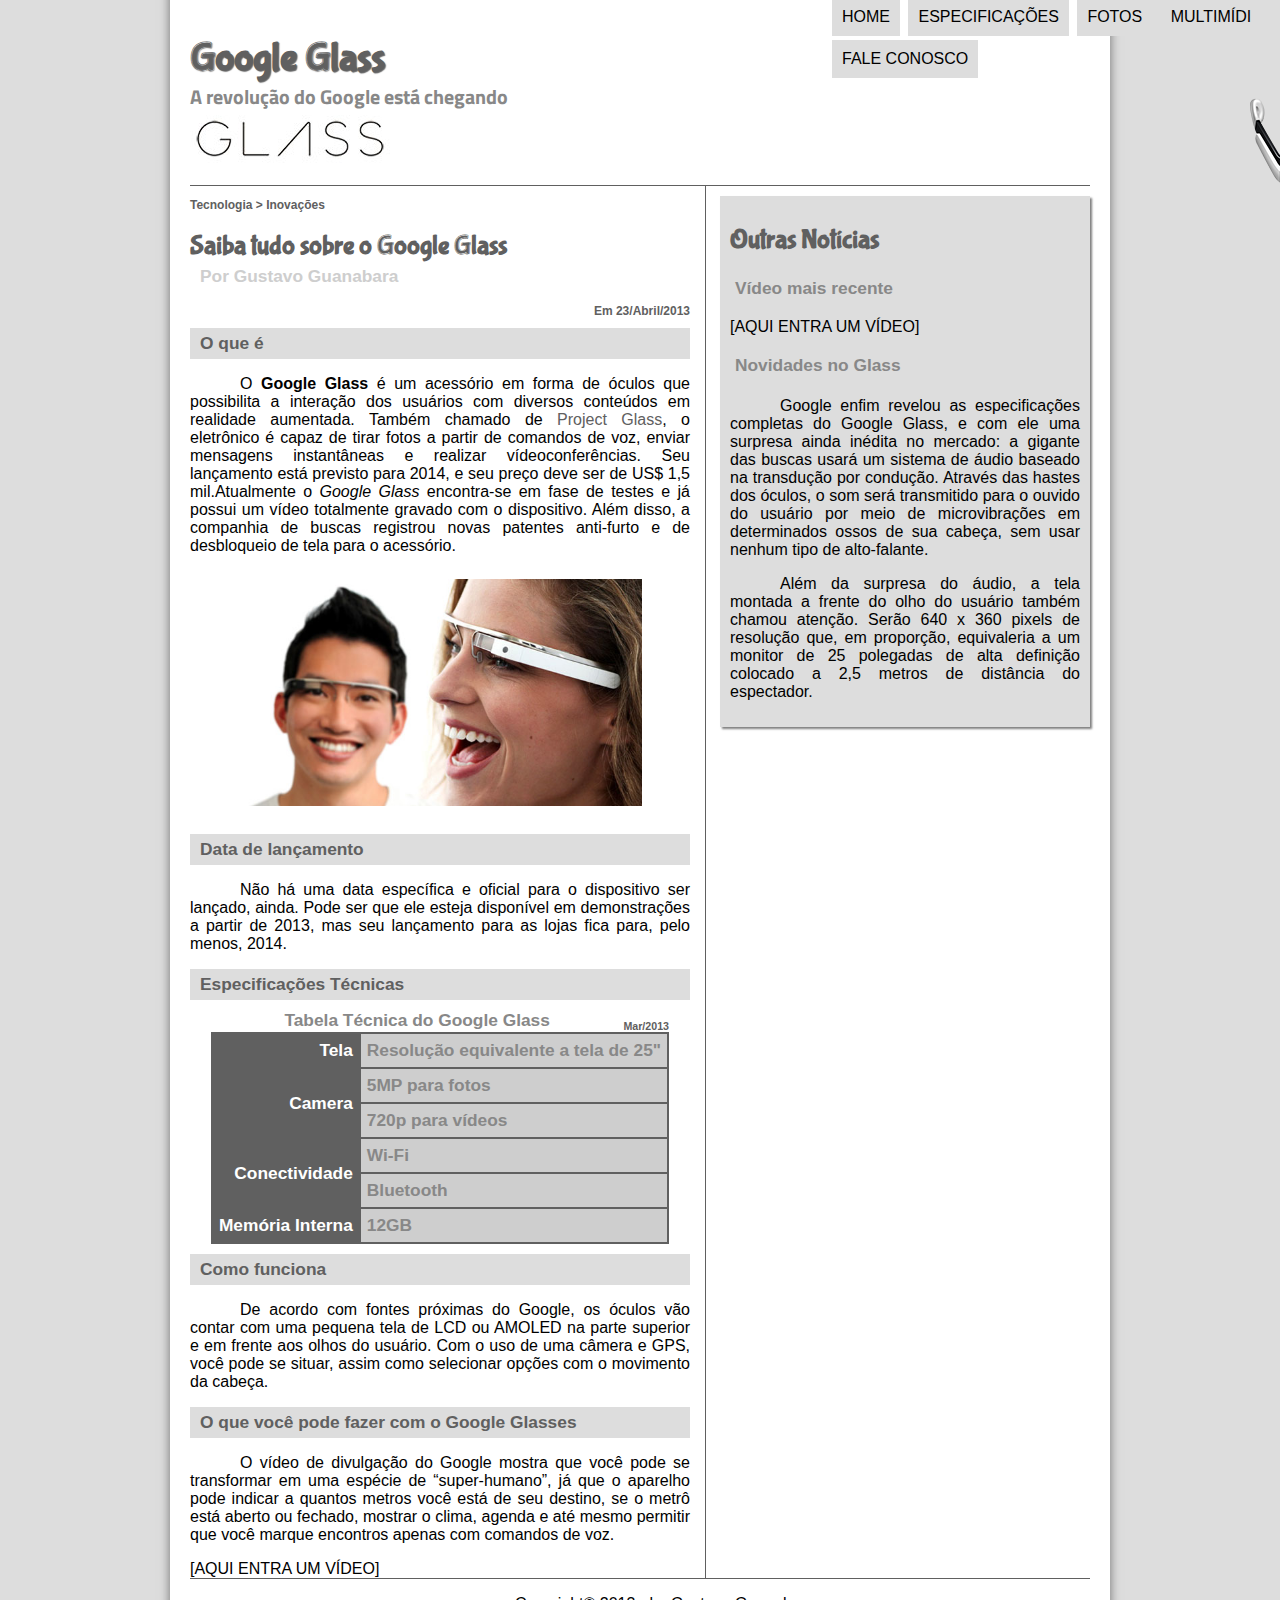
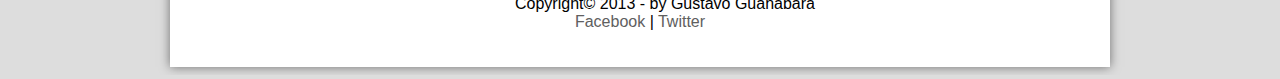
<file: projeto-glass-html5/index.html>
<!DOCTYPE html>
<html lang="pt-br">
    <head>
        <meta charset='UTF-8'/>
        <link rel="sortcut icon" href="_imagens/miniatura_titulo.png" type="image/png"/>
        <title>Tudo sobre Google glass</title>
        <link rel="stylesheet" href="_css/estilo.css"/>
    </head>

    <body>
        <div id = "interface">
            <header id="cabecalho">
                <hgroup>
                    <h1>Google Glass</h1>
                    <h2>A revolução do Google está chegando</h2>
                </hgroup>

                <figure>
                <img id="icone" src="_imagens/glass-oculos-preto-peq.png"/>
                </figure>
                <nav id= "menu">
                    <h1>Menu Principal</h1>
                    <ul>
                        <li><a href="index.html">Home</a></li>
                        <li><a href="specs.html">Especificações</a></li>
                        <li><a href="fotos.html">Fotos</a></li>
                        <li><a href="multimidia.html">Multimídi</a></li>
                        <li><a href="fale-conosco.html">Fale conosco</a></li>
                    </ul>
                </nav>
            </header>

            <section id="corpo">
                <article id="noticia-principal">
                    <header id="cabecalho-artigo">
                        <hgroup>
                            <h3>Tecnologia > Inovações</h3>
                            <h1>Saiba tudo sobre o Google Glass</h1>
                            <h2>Por Gustavo Guanabara</h2>
                            <h3 class="direita">Em 23/Abril/2013</h3>
                        </hgroup>
                    </header>

                    <h2>O que é</h2> 
                    <p>O  <span style="font-weight: bold;">Google Glass</span> é um acessório em forma de óculos que possibilita a interação dos usuários com diversos conteúdos em realidade aumentada. Também chamado de <a href="https://www.google.com/glass/start/" target="_blank">Project Glass</a>, o eletrônico é capaz de tirar fotos a partir de comandos de voz, enviar mensagens instantâneas e realizar vídeo&shy;con&shy;ferên&shy;cias. Seu lançamento está previsto para 2014, e seu preço deve ser de US$ 1,5 mil.Atualmente o <em>Google Glass</em> encontra-se em fase de testes e já possui um vídeo totalmente gravado com o dispositivo. Além disso, a companhia de buscas registrou novas patentes anti-furto e de desbloqueio de tela para o acessório.</p>

                    <figure class="foto-legenda">
                    <img src="_imagens/glass-quadro-homem-mulher.jpg"/>
                        <figcaption>
                            <h3>Google Glass</h3>
                            <p>Uma nova manera de ver o mundo.</p>
                        </figcaption>
                    </figure>

                    <h2>Data de lançamento</h2>
                    <p>Não há uma data específica e oficial para o dispositivo ser lançado, ainda. Pode ser que ele esteja disponível em demonstrações a partir de 2013, mas seu lançamento para as lojas fica para, pelo menos, 2014.</p>

                    <h2>Especificações Técnicas</h2> 
                    <table id=tabelaspac>
                        <caption>Tabela Técnica do Google Glass <span>Mar/2013</span></caption>

                        <tr> <td class="ce">Tela</td> <td class="cd">Resolução equivalente a tela de 25"</td> </tr>
                        <tr> <td rowspan="2"; class="ce">Camera</td> <td class="cd">5MP para fotos</td ></tr>
                        <tr> <td class="cd">720p para vídeos</td> </tr> 
                        <tr> <td rowspan="2"; class="ce">Conectividade</td> <td class="cd">Wi-Fi</td> </tr>
                        <tr> <td class="cd">Bluetooth</td> </tr>
                        <tr> <td class="ce">Memória Interna</td> <td class="cd">12GB</td> </tr>
                    </table>
                    <h2>Como funciona</h2>
                    <p>De acordo com fontes próximas do Google, os óculos vão contar com uma pequena tela de LCD ou AMOLED na parte superior e em frente aos olhos do usuário. Com o uso de uma câmera e GPS, você pode se situar, assim como selecionar opções com o movimento da cabeça.</p>

                    <h2>O que você pode fazer com o Google Glasses</h2>
                    <p>O vídeo de divulgação do Google mostra que você pode se transformar em uma espécie de “super-<wbr/>humano”, já que o aparelho pode indicar a quantos metros você está de seu destino, se o metrô está aberto ou fechado, mostrar o clima, agenda e até mesmo permitir que você marque encontros apenas com comandos de voz.</p>

                    [AQUI ENTRA UM VÍDEO]
                </article>
            </section>

            <aside id ="lateral">
                <h1>Outras Notícias</h1>
                <h2>Vídeo mais recente</h2>

                [AQUI ENTRA UM VÍDEO]

                <h2>Novidades no Glass</h2>
                <p> Google enfim revelou as especificações completas do Google Glass, e com ele uma surpresa ainda inédita no mercado: a gigante das buscas usará um sistema de áudio baseado na transdução por condução. Através das hastes dos óculos, o som será transmitido para o ouvido do usuário por meio de microvibrações em determinados ossos de sua cabeça, sem usar nenhum tipo de alto-falante.</p>

                <p>Além da surpresa do áudio, a tela montada a frente do olho do usuário também chamou atenção. Serão 640 x 360 pixels de resolução que, em proporção, equivaleria a um monitor de 25 polegadas de alta definição colocado a 2,5 metros de distância do espectador.</p>
            </aside>

            <footer id="rodape">
            <p>Copyright&copy; 2013 - by Gustavo Guanabara<br/>
            <a href="http://facebook.com/cursosemvideo"target="_blank">Facebook</a> | <a href="http://twitter.com/cursosemvideo"target="_blank">Twitter</a></p>
            </footer>
        </div>
    </body>
</html>
</file>
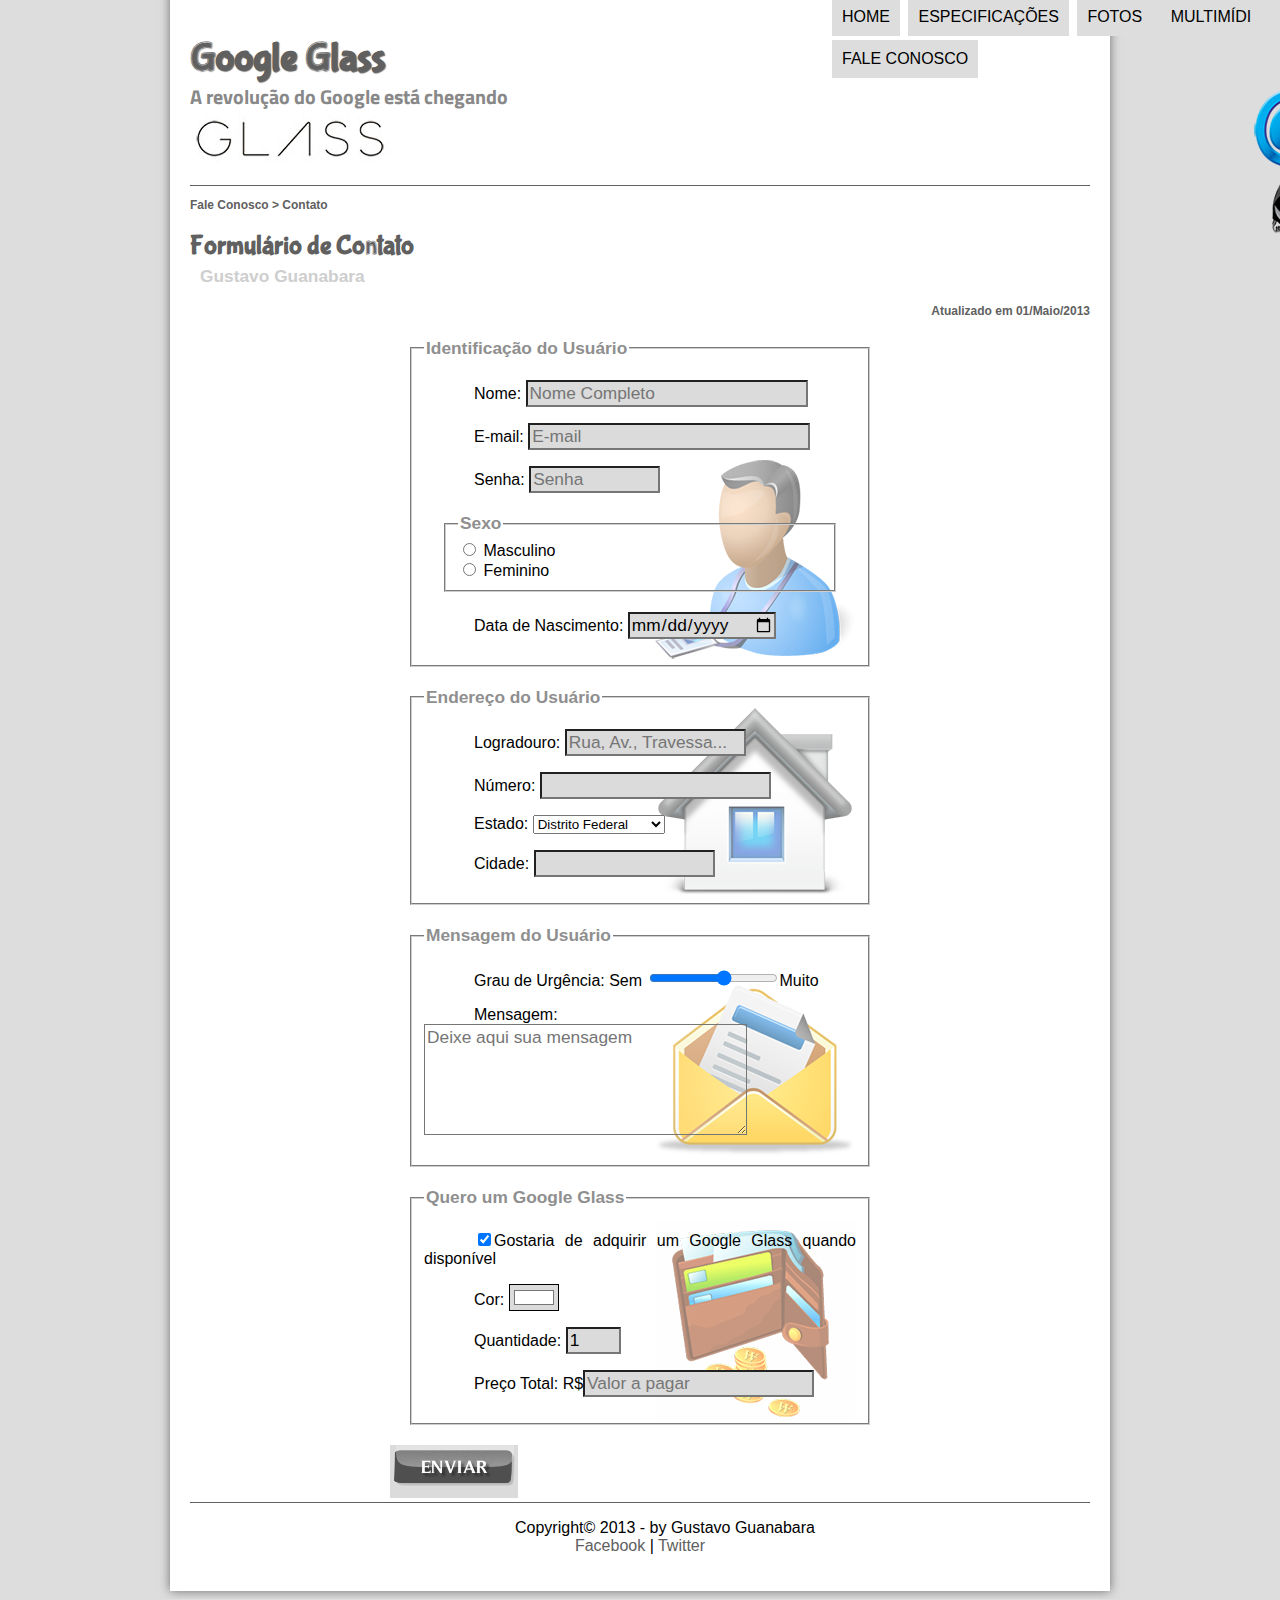
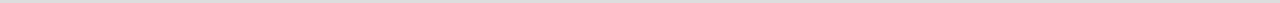
<file: fale-conosco.html>
<!DOCTYPE html>
<html lang="pt-br">
    <head>
        <meta charset='UTF-8'/>
        <link rel="sortcut icon" href="imagens/miniatura_titulo.png" type="image/png"/>
        <title>Tudo sobre Google glass</title>
        <link rel="stylesheet" href="css/estilo.css"/>
        <link rel="stylesheet" href="css/form.css"/>
    </head>
    <script lenguage="javascript" src="javascript/funcoes.js"></script>
    <script>
        function calc_total() {
            var qtd = parseInt(document.getElementById('cQtd').value)
            tot = qtd * 1500;
            document.getElementById('cTot').value=tot;
        }
    </script>
    <body>
        <div id = "interface">
            <header id="cabecalho">
                <hgroup>
                    <h1>Google Glass</h1>
                    <h2>A revolução do Google está chegando</h2>
                </hgroup>
                <figure>
                <img id="icone" src="imagens/contato.png"/>
                </figure>
                <nav id= "menu">
                    <h1>Menu Principal</h1>
                    <ul>
                        <li onmouseover="mudaFoto('imagens/home.png')"; onmouseout="mudaFoto('imagens/contato.png')"><a href="index.html">Home</a></li>
                        <li onmouseover="mudaFoto('imagens/especificacoes.png')"; onmouseout="mudaFoto('imagens/contato.png')"><a href="specs.html">Especificações</a></li>
                        <li onmouseover="mudaFoto('imagens/fotos.png')"; onmouseout="mudaFoto('imagens/contato.png')"><a href="fotos.html">Fotos</a></li>
                        <li onmouseover="mudaFoto('imagens/multimidia.png')"; onmouseout="mudaFoto('imagens/contato.png')"><a href="multimidia.html">Multimídi</a></li>
                        <li onmouseover="mudaFoto('imagens/contato.png')"; onmouseout="mudaFoto('imagens/contato.png')"><a href="fale-conosco.html">Fale conosco</a></li>
                    </ul>
                </nav>
            </header>
            <section id="corpo-full">
                <article id="noticia-principal">
                    <header id="cabecalho-artigo">
                        <hgroup>
                            <h3>Fale Conosco > Contato</h3>
                            <h1>Formulário de Contato</h1>
                            <h2>Gustavo Guanabara</h2>
                            <h3 class="direita">Atualizado em 01/Maio/2013</h3>
                        </hgroup>
                    </header>
                        <form method="POST" id="fContato" action="mailto:vitordaniel10@outlook.com" oninput="calc_total();">
                            <fieldset id="usuario"><legend>Identificação do Usuário</legend>
                                <P><label for="cName">Nome: </label> <input type="text" name="tName" id="cName" size="25" maxlength="50" placeholder="Nome Completo"/></P>
                                <p><label for="cEmail">E-mail: </label> <input type="email" name="tEmail" id="cEmail" size="25" maxlength="50" placeholder="E-mail"/></p>
                                <p><label for="cSenha">Senha: </lable><input type="password" name="tSenha" id="cSenha" size="10" maxlength="10" placeholder="Senha"/></p>
                            
                                <fieldset id="sexo"><legend>Sexo</legend> 
                                    <input type="radio" name="tSexo" id="cMas"/> <label for="cMas">Masculino</label><br/>
                                    <input type="radio" name="tSexo" id="cFem"/> <label for="cFem">Feminino</leabe>
                                </fieldset>
                                <p><label for="cNasc">Data de Nascimento: </label><input type="date" name="tNasc" id="cNasc"/></p>
                            </fieldset>

                            <fieldset id="endereco"><legend>Endereço do Usuário</legend>
                                <p><label for="cLagra">Logradouro: </label><input type="text" name="tlagra" id="cLagra" size="15" maxlength="50" placeholder="Rua, Av., Travessa..."/></p>
                                <p><label for="cNum">Número: </label><input type="number" name="tNum" id="cNum" min="0"/></p>
                                <p><label for="cEstado">Estado: </label>
                                <select name="tEstado" id="cEstado"
                                    <option value="BA">Bahia</option>
                                    <option value="DF">Distrito Federal</option>
                                    <option value="RS">Rio Grande do Sul</option>
                                    <option value="SC">Santa Catarina</option>
                                    <option value="SP">São Paulo</option>
                                </select></p>
                                <p><label for="cCidade">Cidade: <input type="text" name="tCidade" id="cCidade" size="15" maxlength="40" list="cidades"</label></p>
                                <datalist id="cidades">
                                    <option value="Salvador"></option>
                                    <option value="Lauro de Freitas"></option>
                                    <option value="Feira de Santana"></option>
                                </datalist>
                            </fieldset>

                            <fieldset id="mensagem"><legend>Mensagem do Usuário</legend>
                                <p><label for="cUrg">Grau de Urgência: </label>Sem
                            <input type="range" name="tUrg" id="cUrg" min="0" max="10" step="2"/>Muito</p>
                                <p><label for="cMsg">Mensagem: </label>
                                <textarea name="tMsg" id="cMsg" cols="30" rows="5" placeholder="Deixe aqui sua mensagem"></textarea></p>
                            </fieldset>

                            <fieldset id="pedido"><legend>Quero um Google Glass</legend>
                               <p><input type="checkbox" name="tPedido" id="cPedido" checked/><Label for="cPed">Gostaria de adquirir um Google Glass quando disponível</Label></p> 
                                <p><label for="cCor">Cor: <input type="color" name="tCor" id="cCor" value="#ffffff"/></label></p>
                                <p><label for="cQtd">Quantidade: <input type="number" name="tQtd" id="cQtd" min="0" max="5" value="1"/></label></p>
                                <p><label for="cTot">Preço Total: R$<input type="text" name="tTot" id="cTot" placeholder="Valor a pagar" readonly/></label></p>
                            </fieldset>

                            <input type="image" name="tEnviar" id="cEnviar" src="imagens/botao-enviar.png">
                        </form>
                </article>        
            </section>

            <footer id="rodape">
            <p>Copyright&copy; 2013 - by Gustavo Guanabara<br/>
            <a href="http://facebook.com/cursosemvideo"target="_blank">Facebook</a> | <a href="http://twitter.com/cursosemvideo"target="_blank">Twitter</a></p>
            </footer>
        </div>
    </body>
</html>
</file>
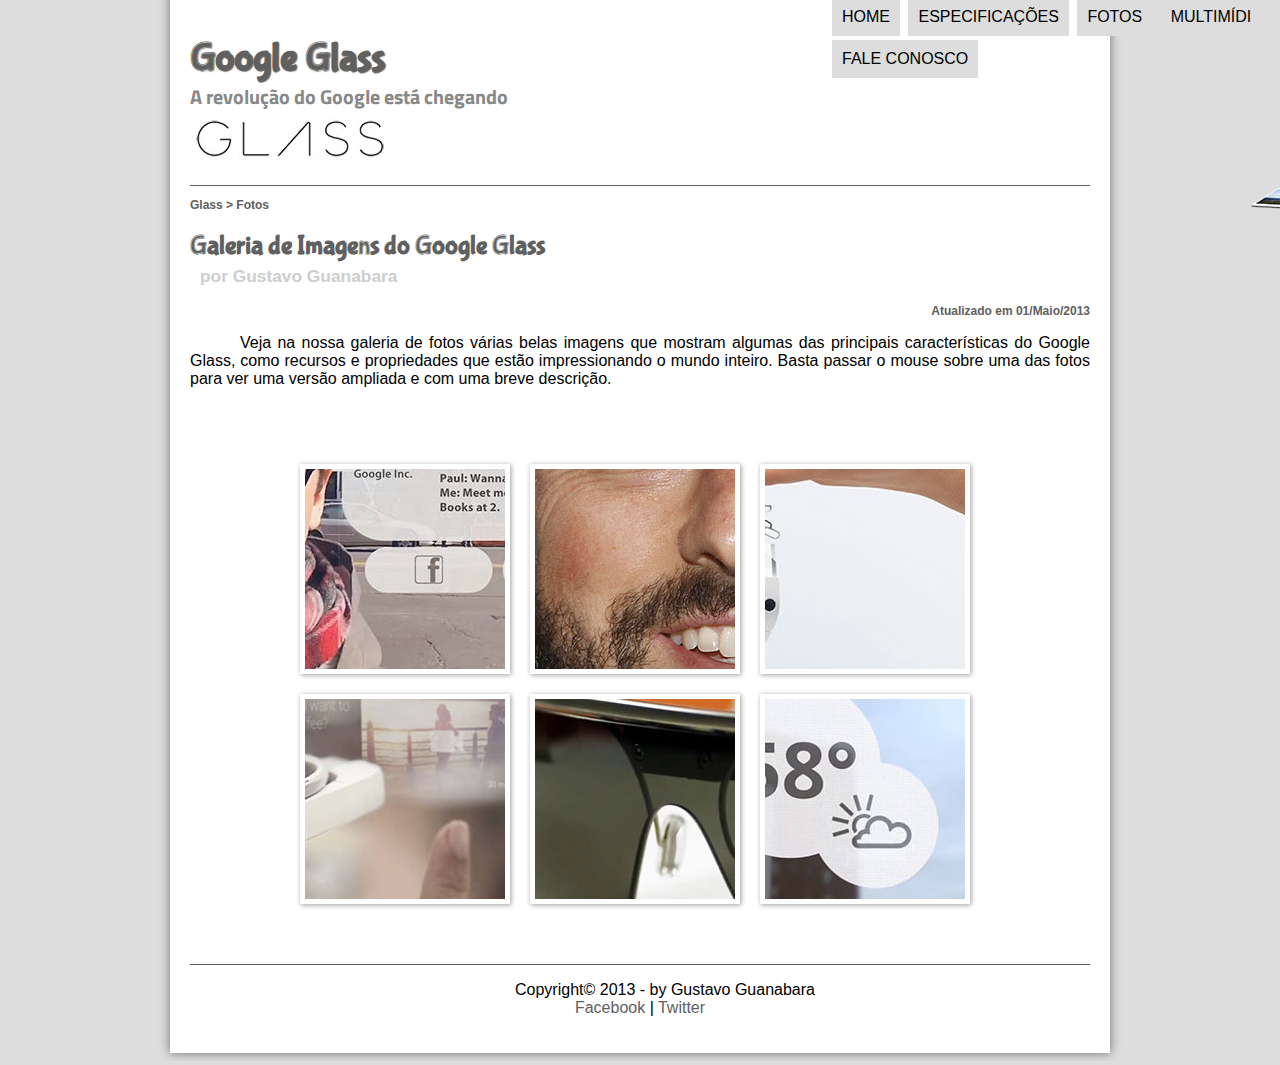
<file: fotos.html>
<!DOCTYPE html>
<html lang="pt-br">
    <head>
        <meta charset='UTF-8'/>
        <link rel="sortcut icon" href="imagens/miniatura_titulo.png" type="image/png"/>
        <title>Tudo sobre Google glass</title>
        <link rel="stylesheet" href="css/estilo.css"/>
        <link rel="stylesheet" href="css/fotos.css"/>
    </head>
    <script lenguage="javascript" src="javascript/funcoes.js"></script>
    <body>
        <div id = "interface">
            <header id="cabecalho">
                <hgroup>
                    <h1>Google Glass</h1>
                    <h2>A revolução do Google está chegando</h2>
                </hgroup>
                <figure>
                <img id="icone" src="imagens/fotos.png"/>
                </figure>
                <nav id= "menu">
                    <h1>Menu Principal</h1>
                    <ul>
                        <li onmouseover="mudaFoto('imagens/home.png')"; onmouseout="mudaFoto('imagens/fotos.png')"><a href="index.html">Home</a></li>
                        <li onmouseover="mudaFoto('imagens/especificacoes.png')"; onmouseout="mudaFoto('imagens/fotos.png')"><a href="specs.html">Especificações</a></li>
                        <li onmouseover="mudaFoto('imagens/fotos.png')"; onmouseout="mudaFoto('imagens/fotos.png')"><a href="fotos.html">Fotos</a></li>
                        <li onmouseover="mudaFoto('imagens/multimidia.png')"; onmouseout="mudaFoto('imagens/fotos.png')"><a href="multimidia.html">Multimídi</a></li>
                        <li onmouseover="mudaFoto('imagens/contato.png')"; onmouseout="mudaFoto('imagens/fotos.png')"><a href="fale-conosco.html">Fale conosco</a></li>
                    </ul>
                </nav>
            </header>
            <section id="corpo-full">
                <article id="noticia-principal">
                    <header id="cabecalho-artigo">
                        <hgrupe>
                            <h3>Glass > Fotos</h3>
                            <h1>Galeria de Imagens do Google Glass</h1>
                            <h2>por Gustavo Guanabara</h2>
                            <h3 class="direita">Atualizado em 01/Maio/2013</h3>
                        </hgrupe>
                    </header>

                    <p>Veja na nossa galeria de fotos várias belas imagens que mostram algumas das principais características do Google Glass, como recursos e propriedades que estão impressionando o mundo inteiro. Basta passar o mouse sobre uma das fotos para ver uma versão ampliada e com uma breve descrição.</p>
                    <ul id="album-fotos">
                        <li id="foto01"><span>Agenda e lembretes</span></li>
                        <li id="foto02"><span>Sergey Brin usando o Glass</span></li>
                        <li id="foto03"><span>Leve e compacto</span></li>
                        <li id="foto04"><span>Sensação de uma tela de 50"</span></li>
                        <li id="foto05"><span>Vários tipos de lente</span></li>
                        <li id="foto06"><span>Informações importantes</span></li>
                    </ul>
                </article>
            </section>
            <footer id="rodape">
                <p>Copyright&copy; 2013 - by Gustavo Guanabara<br/>
                <a href="http://facebook.com/cursosemvideo"target="_blank">Facebook</a> | <a href="http://twitter.com/cursosemvideo"target="_blank">Twitter</a></p>
            </footer>
        </div>
    </body>
</html>
</file>
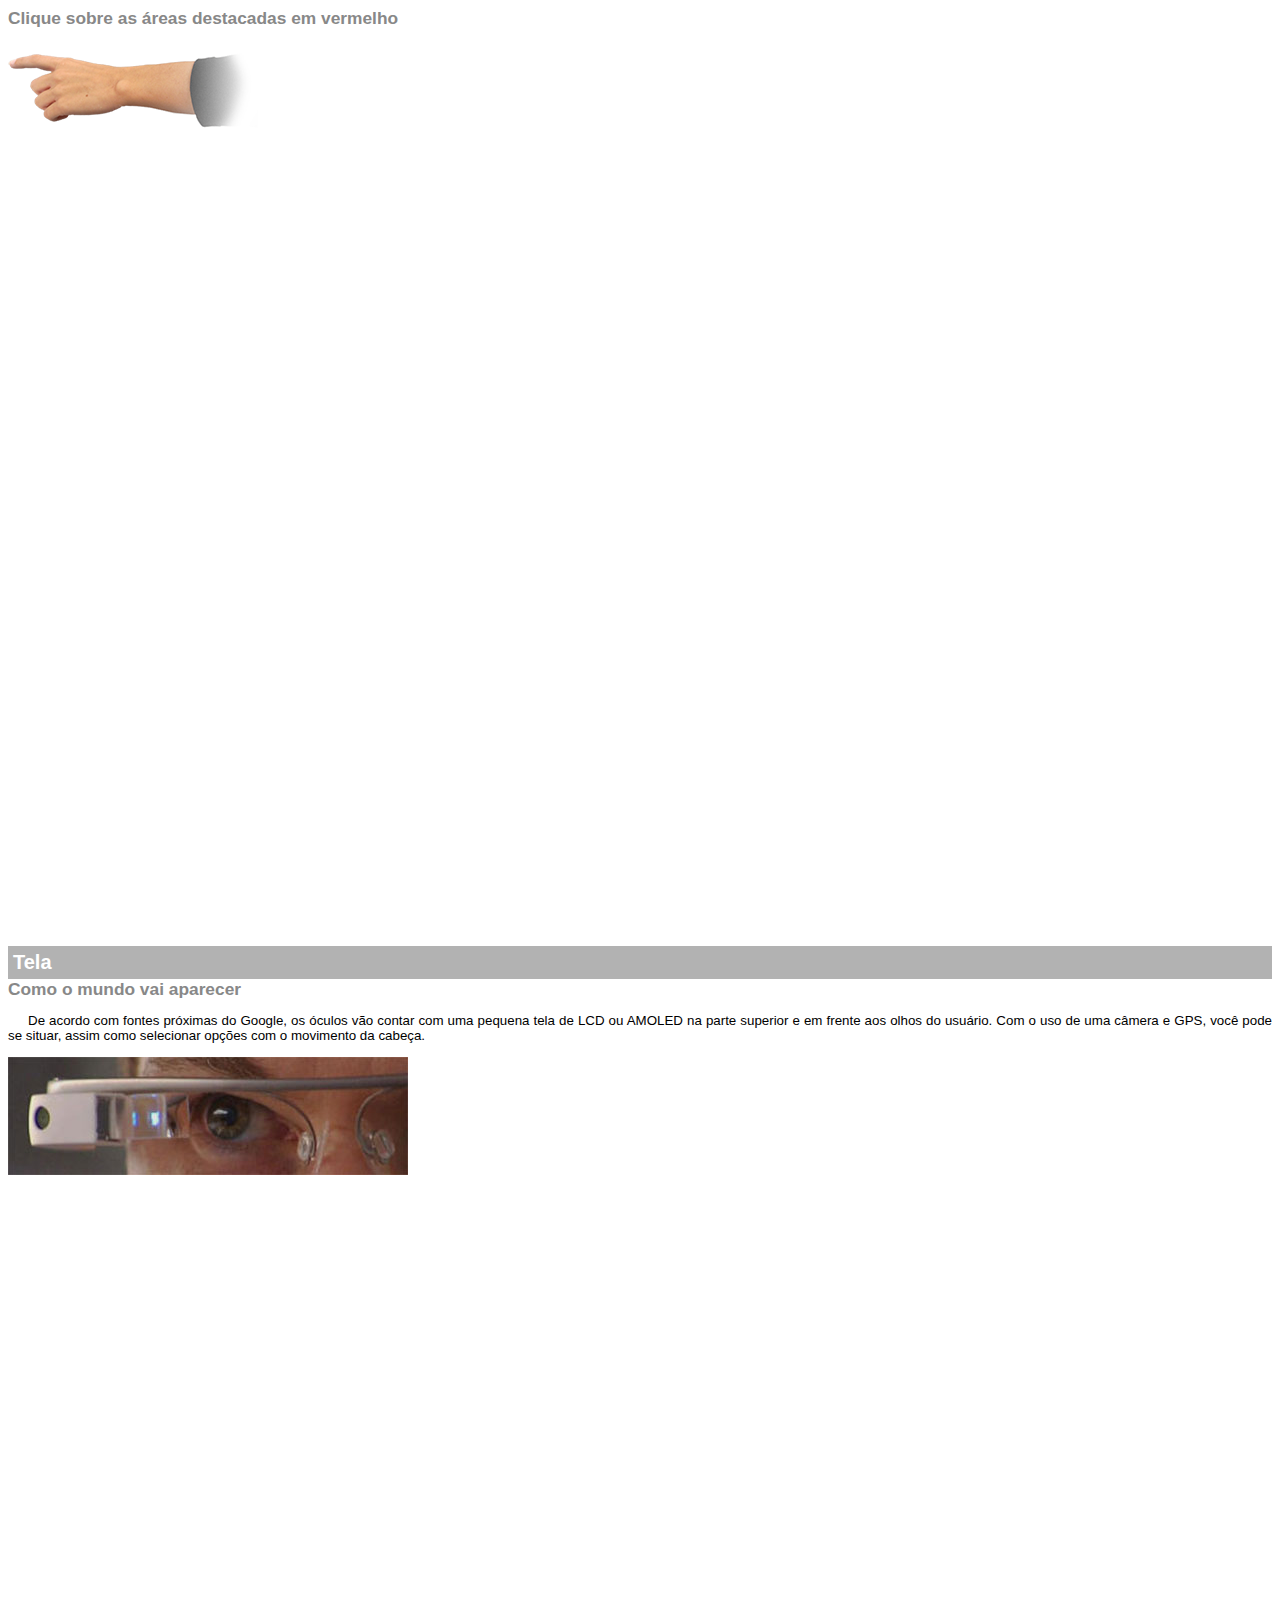
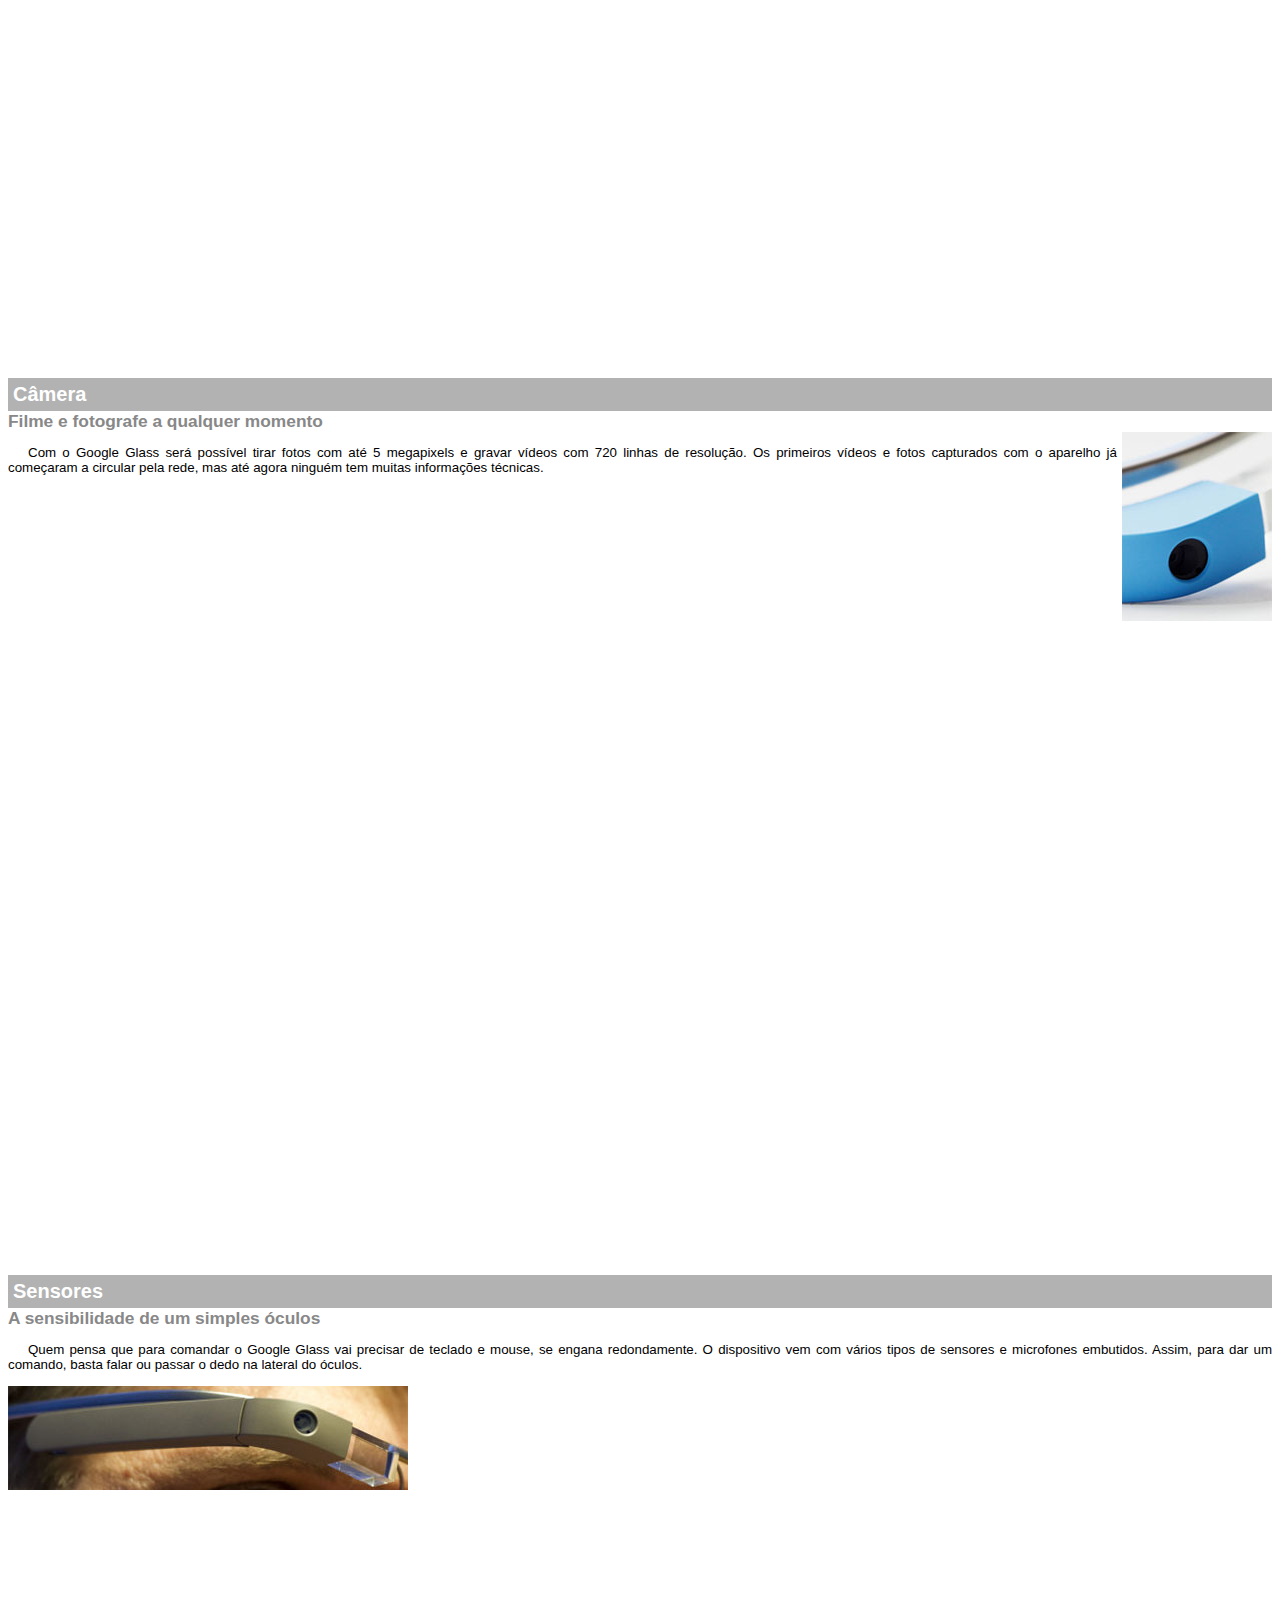
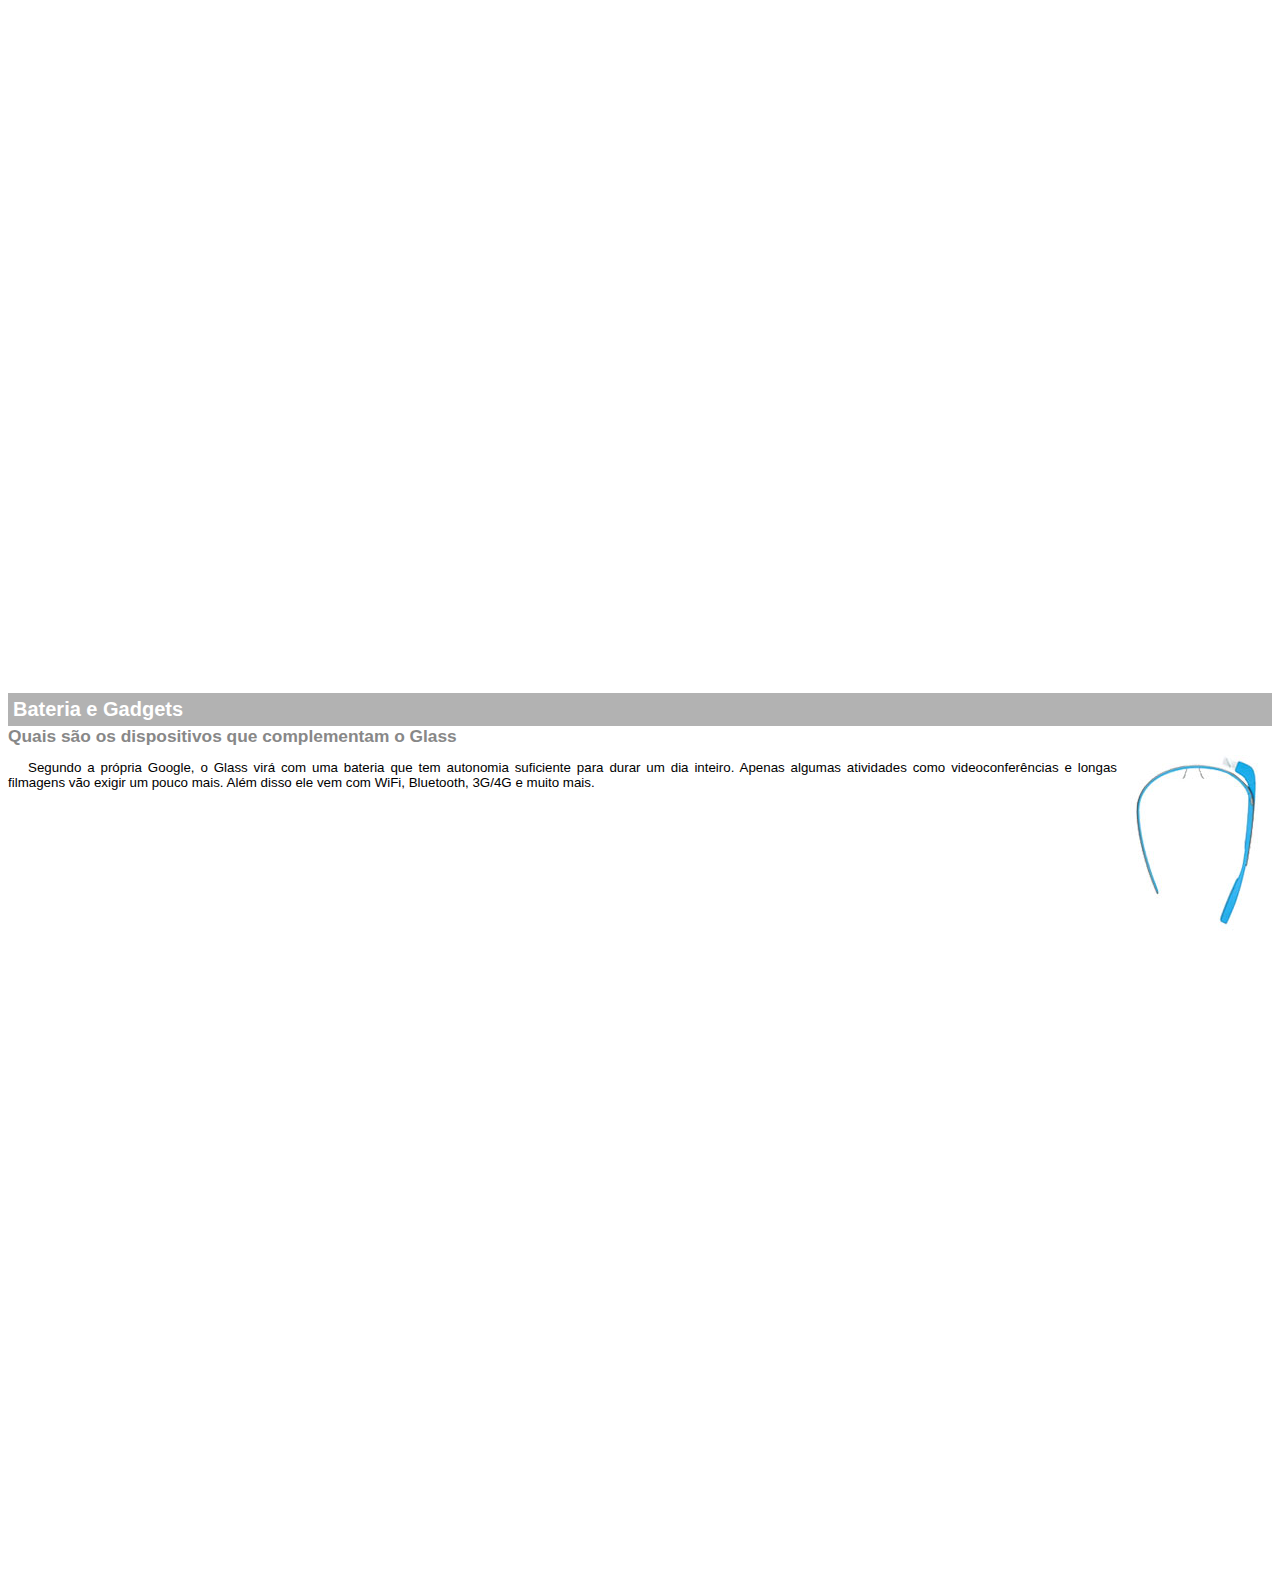
<file: google-glass.html>
<!DOCTYPE html>
<html lang="pt-br">
    <head>
        <meta charset="UTF-8"/>
        <title>Informações sobre Google Glass</title>
        <style>
            body {
                font-family: Arial, sans-serif;
                font-size: 10pt;
            }
            p {
                text-align: justify;
                text-indent: 20px;
            }
            article h1 {
                font-size: 15pt;
                color: #ffffff;
                background-color: rgba(0, 0, 0, .3);
                padding: 5px;
                margin: 0px;
            }
            article h2 {
                font-size: 13pt;
                color: #888888;
                margin: 0px;
            }
            article {
                margin-bottom: 800px;
            }
            img.img-dir {
                display: block;
                float: right;
                margin-left: 5px;
            }
        </style>
    </head>
    <body>
        <article id="topa">
            <header>
                <h2>Clique sobre as áreas destacadas em vermelho</h2>
            </header>
            <img src="imagens/mao.png" alt="Mão apontando para esquerda"/>
        </article>
        <article id= tela>
            <header>
                <h1>Tela</h1>
                <h2>Como o mundo vai aparecer</h2>
                <p>De acordo com fontes próximas do Google, os óculos vão contar com uma pequena tela de LCD ou AMOLED na parte superior e em frente aos olhos do usuário. Com o uso de uma câmera e GPS, você pode se situar, assim como selecionar opções com o movimento da cabeça.</p>
                <img src="imagens/det-tela.jpg" alt="Tela do Google Glass"/>
            </header>
            
        </article>
        <article id="camera">
            <header>
                <h1>Câmera</h1>
                <h2>Filme e fotografe a qualquer momento</h2>
                <img src="imagens/det-camera.jpg" class="img-dir" alt="Camera do Google Glass"/>
                <p> Com o Google Glass será possível tirar fotos com até 5 megapixels e gravar vídeos com 720 linhas de resolução. Os primeiros vídeos e fotos capturados com o aparelho já começaram a circular pela rede, mas até agora ninguém tem muitas informações técnicas.</p>
            </header>
        </article>
        <article id="sensores">
            <header>
                <h1>Sensores</h1>
                <h2>A sensibilidade de um simples óculos</h2>
                <p>Quem pensa que para comandar o Google Glass vai precisar de teclado e mouse, se engana redondamente. O dispositivo vem com vários tipos de sensores e microfones embutidos. Assim, para dar um comando, basta falar ou passar o dedo na lateral do óculos.</p>
                <img src="imagens/det-touch.jpg" alt="Sensores do Google Glass"/>
            </header>
        </article>
        <article id="bateria">
            <header>
                <h1>Bateria e Gadgets</h1>
                <h2>Quais são os dispositivos que complementam o Glass</h2>
                <img src="imagens/det-bateria.jpg" class="img-dir" alt="Bateria do Google Glass">
                <p>Segundo a própria Google, o Glass virá com uma bateria que tem autonomia suficiente para durar um dia inteiro. Apenas algumas atividades como videoconferências e longas filmagens vão exigir um pouco mais. Além disso ele vem com WiFi, Bluetooth, 3G/4G e muito mais.</p>
            </header>
        </article>
    </body>
</html>
</file>
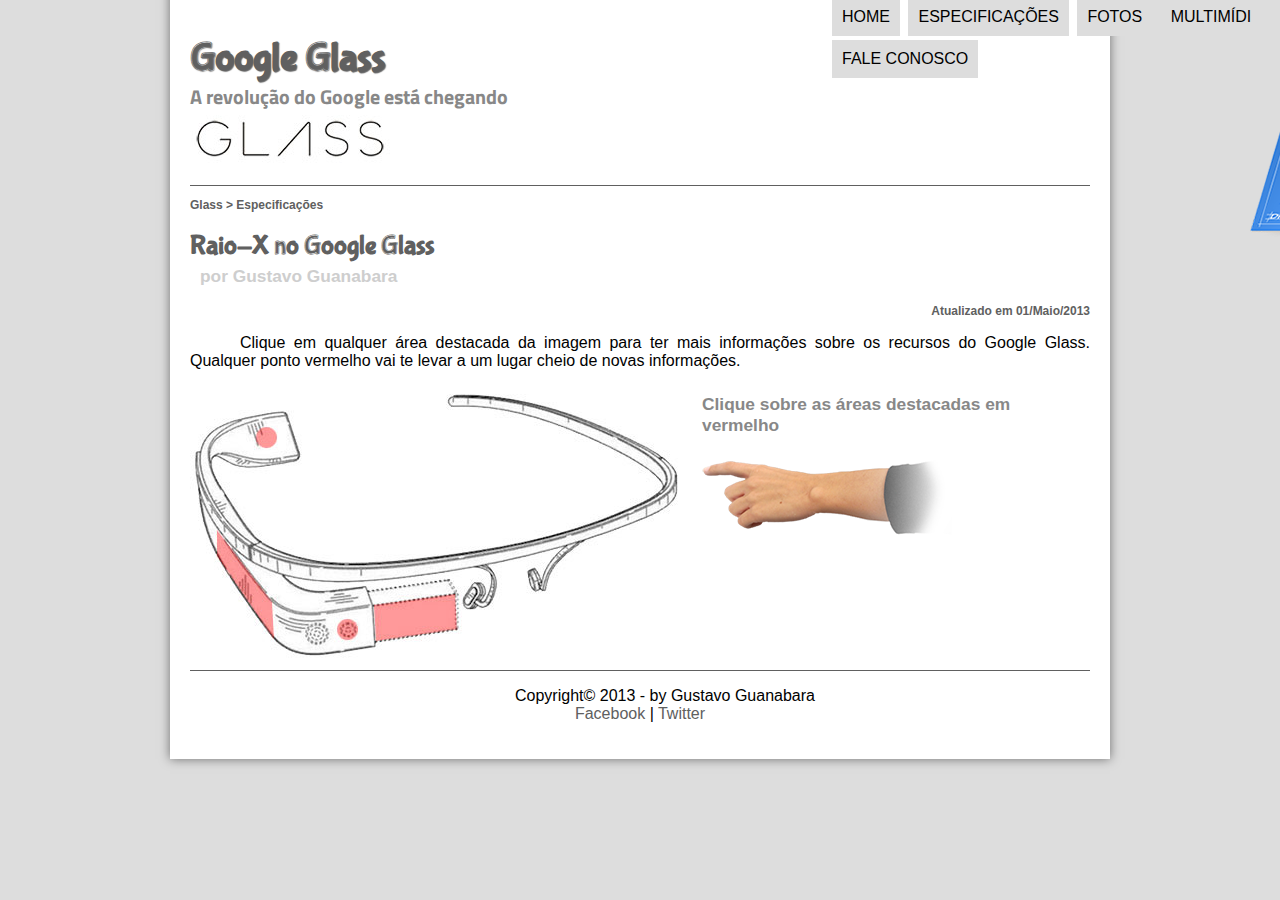
<file: specs.html>
<!DOCTYPE html>
<html lang="pt-br">
    <head>
        <meta charset='UTF-8'/>
        <link rel="sortcut icon" href="imagens/miniatura_titulo.png" type="image/png"/>
        <title>Tudo sobre Google glass</title>
        <link rel="stylesheet" href="css/estilo.css"/>
        <link rel="stylesheet" href="css/specs.css"/>
    </head>
    <script lenguage="javascript" src="javascript/funcoes.js"></script>
    <body>
        <div id = "interface">
            <header id="cabecalho">
                <hgroup>
                    <h1>Google Glass</h1>
                    <h2>A revolução do Google está chegando</h2>
                </hgroup>
                <figure>
                <img id="icone" src="imagens/especificacoes.png"/>
                </figure>
                <nav id= "menu">
                    <h1>Menu Principal</h1>
                    <ul>
                        <li onmouseover="mudaFoto('imagens/home.png')"; onmouseout="mudaFoto('imagens/especificacoes.png')"><a href="index.html">Home</a></li>
                        <li onmouseover="mudaFoto('imagens/especificacoes.png')"; onmouseout="mudaFoto('imagens/especificacoes.png')"><a href="specs.html">Especificações</a></li>
                        <li onmouseover="mudaFoto('imagens/fotos.png')"; onmouseout="mudaFoto('imagens/especificacoes.png')"><a href="fotos.html">Fotos</a></li>
                        <li onmouseover="mudaFoto('imagens/multimidia.png')"; onmouseout="mudaFoto('imagens/especificacoes.png')"><a href="multimidia.html">Multimídi</a></li>
                        <li onmouseover="mudaFoto('imagens/contato.png')"; onmouseout="mudaFoto('imagens/especificacoes.png')"><a href="fale-conosco.html">Fale conosco</a></li>
                    </ul>
                </nav>
            </header>
            <section id="corpo-full">
                <article id="noticia-principal">
                    <header id="cabecalho-artigo">
                        <hgroup>
                            <h3>Glass > Especificações</h3>
                            <h1>Raio-X no Google Glass</h1>
                            <h2>por Gustavo Guanabara</h2>
                            <h3 class="direita">Atualizado em 01/Maio/2013</h3>
                        </hgroup>
                    </header>
                    <p>Clique em qualquer área destacada da imagem para ter mais informações sobre os recursos do Google Glass. Qualquer ponto vermelho vai te levar a um lugar cheio de novas informações.</p>
                    <section id="conteudo">
                        <img src="imagens/glass-esquema-marcado.jpg" usemap="#meumapa"/>
                        <map name="meumapa">
                        <area shape="poly" coords="184,219,265,208,265,243,186,256" href="google-glass.html#tela" target="janela"/>
                        <area shape="circle" coords="158,243,12" href="google-glass.html#camera" target="janela"/>
                        <area shape="circle" coords="76,51,12" href="google-glass.html#bateria" target="janela"/>
                        <area shape="poly" coords="26,167,27,145,83,216,83,249" href="google-glass.html#sensores" target="janela"/>
                        </map>
                        <iframe src="google-glass.html" name="janela" id="frame-espec" scrolling="no"></iframe>
                    </section>
                </article>
            </section>
            <footer id="rodape">
                <p>Copyright&copy; 2013 - by Gustavo Guanabara<br/>
                <a href="http://facebook.com/cursosemvideo"target="_blank">Facebook</a> | <a href="http://twitter.com/cursosemvideo"target="_blank">Twitter</a></p>
            </footer>
        </div>
    </body>
</html>
</file>
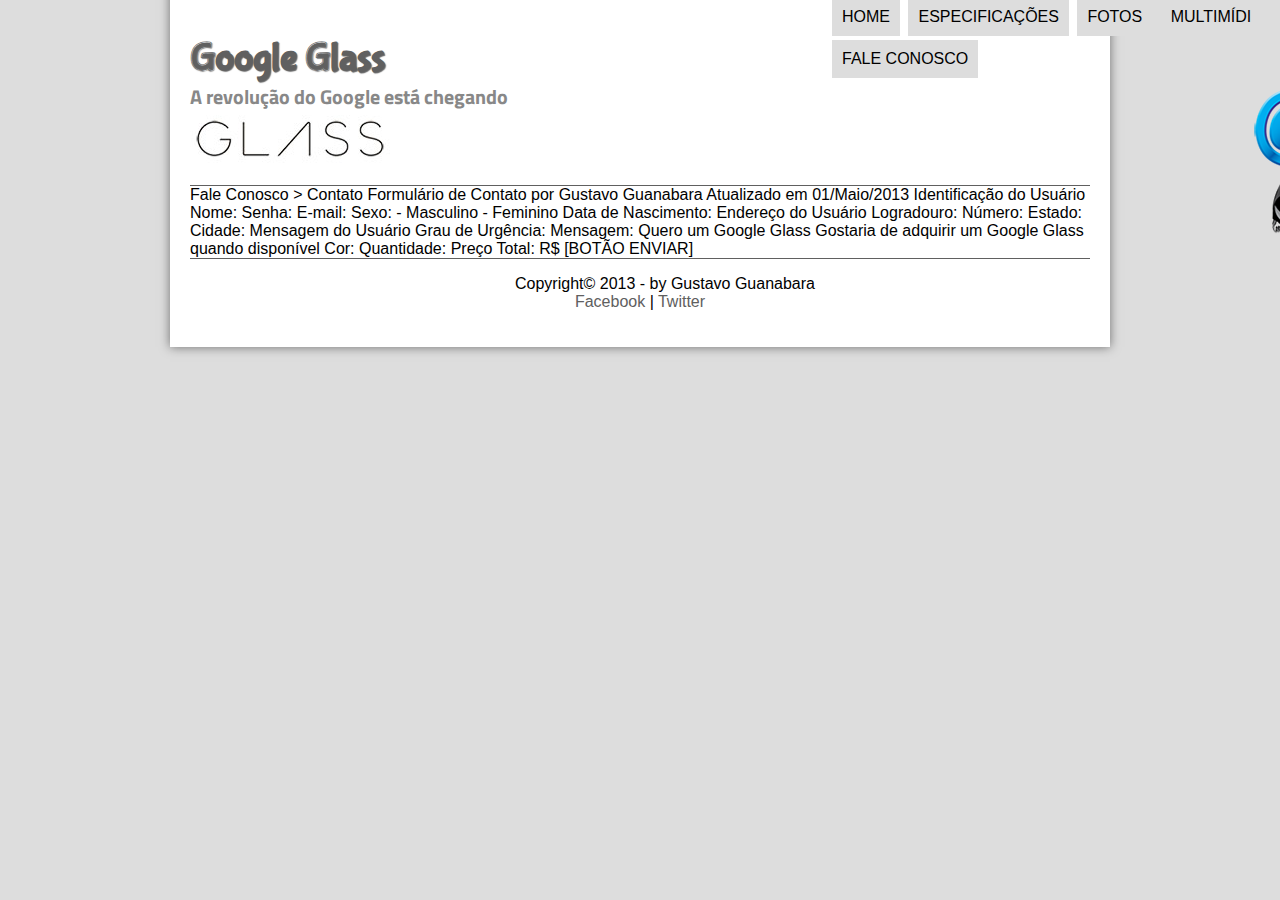
<file: projeto-glass-html5/fale-conosco.html>
<!DOCTYPE html>
<html lang="pt-br">
    <head>
        <meta charset='UTF-8'/>
        <link rel="sortcut icon" href="_imagens/miniatura_titulo.png" type="image/png"/>
        <title>Tudo sobre Google glass</title>
        <link rel="stylesheet" href="_css/estilo.css"/>
    </head>
    <script lenguage="javascript" src="_javascript/funcoes.js"></script>
    <body>
        <div id = "interface">
            <header id="cabecalho">
                <hgroup>
                    <h1>Google Glass</h1>
                    <h2>A revolução do Google está chegando</h2>
                </hgroup>
                <figure>
                <img id="icone" src="_imagens/contato.png"/>
                </figure>
                <nav id= "menu">
                    <h1>Menu Principal</h1>
                    <ul>
                        <li onmouseover="mudaFoto('_imagens/home.png')"; onmouseout="mudaFoto('_imagens/contato.png')"><a href="index.html">Home</a></li>
                        <li onmouseover="mudaFoto('_imagens/especificacoes.png')"; onmouseout="mudaFoto('_imagens/contato.png')"><a href="specs.html">Especificações</a></li>
                        <li onmouseover="mudaFoto('_imagens/fotos.png')"; onmouseout="mudaFoto('_imagens/contato.png')"><a href="fotos.html">Fotos</a></li>
                        <li onmouseover="mudaFoto('_imagens/multimidia.png')"; onmouseout="mudaFoto('_imagens/contato.png')"><a href="multimidia.html">Multimídi</a></li>
                        <li onmouseover="mudaFoto('_imagens/contato.png')"; onmouseout="mudaFoto('_imagens/contato.png')"><a href="fale-conosco.html">Fale conosco</a></li>
                    </ul>
                </nav>
            </header>

            Fale Conosco > Contato
            Formulário de Contato
            por Gustavo Guanabara
            Atualizado em 01/Maio/2013

            Identificação do Usuário
                Nome:
                Senha:
                E-mail:
                Sexo:
                    - Masculino
                    - Feminino
                Data de Nascimento:

            Endereço do Usuário
                Logradouro:
                Número:
                Estado:
                Cidade:

            Mensagem do Usuário
                Grau de Urgência:
                Mensagem:

            Quero um Google Glass
                Gostaria de adquirir um Google Glass quando disponível
                Cor:
                Quantidade:
                Preço Total: R$


            [BOTÃO ENVIAR]

            <footer id="rodape">
            <p>Copyright&copy; 2013 - by Gustavo Guanabara<br/>
            <a href="http://facebook.com/cursosemvideo"target="_blank">Facebook</a> | <a href="http://twitter.com/cursosemvideo"target="_blank">Twitter</a></p>
            </footer>
        </div>
    </body>
</html>
</file>
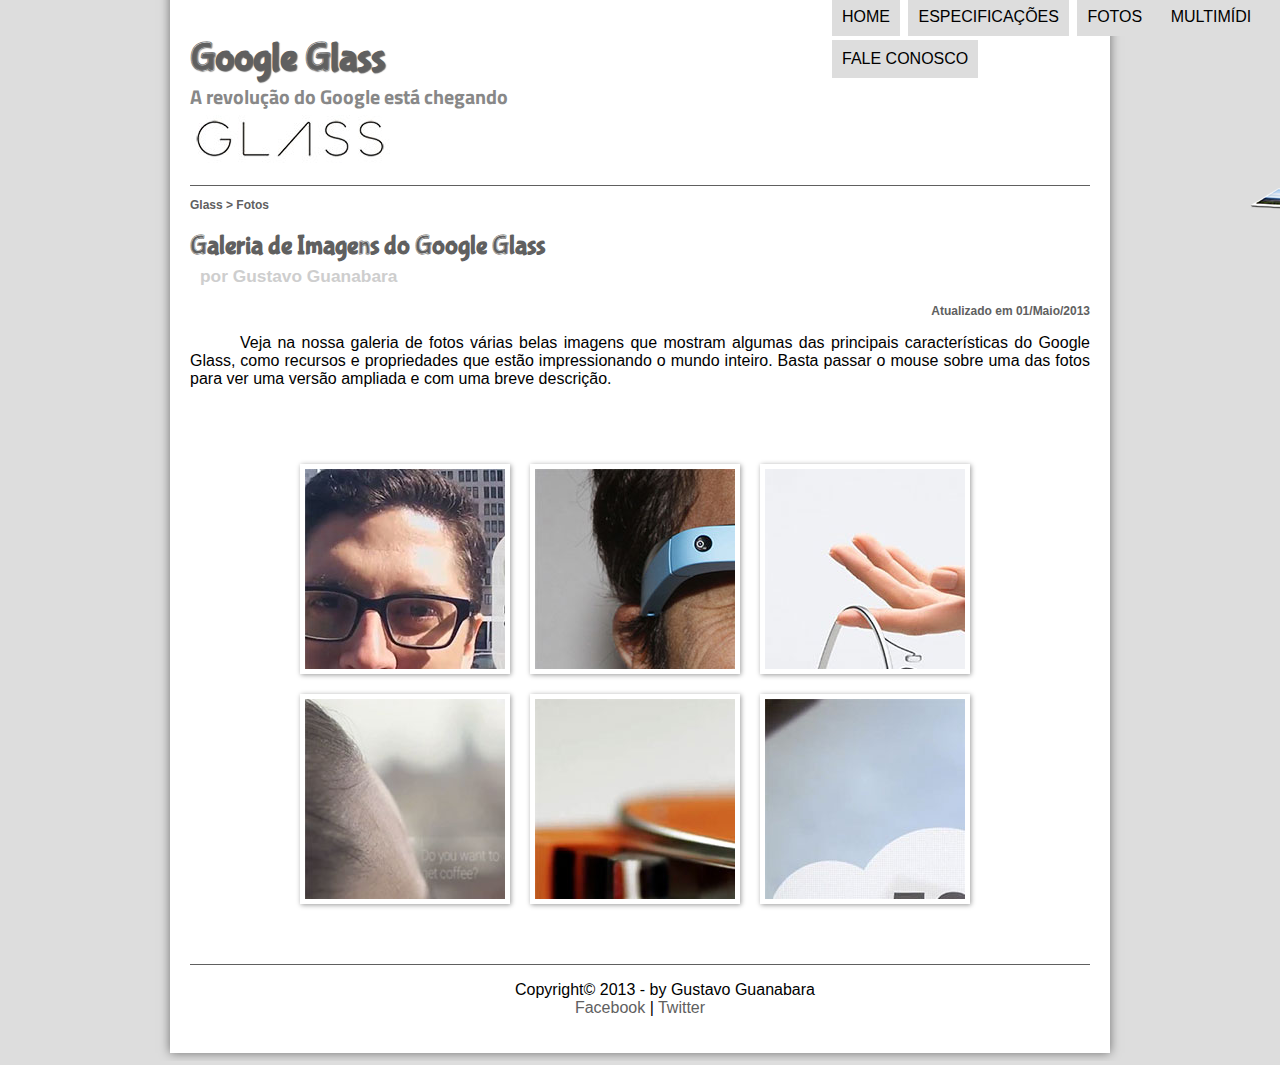
<file: projeto-glass-html5/fotos.html>
<!DOCTYPE html>
<html lang="pt-br">
    <head>
        <meta charset='UTF-8'/>
        <link rel="sortcut icon" href="_imagens/miniatura_titulo.png" type="image/png"/>
        <title>Tudo sobre Google glass</title>
        <link rel="stylesheet" href="_css/estilo.css"/>
        <link rel="stylesheet" href="_css/fotos.css"/>
    </head>
    <script lenguage="javascript" src="_javascript/funcoes.js"></script>
    <body>
        <div id = "interface">
            <header id="cabecalho">
                <hgroup>
                    <h1>Google Glass</h1>
                    <h2>A revolução do Google está chegando</h2>
                </hgroup>
                <figure>
                <img id="icone" src="_imagens/fotos.png"/>
                </figure>
                <nav id= "menu">
                    <h1>Menu Principal</h1>
                    <ul>
                        <li onmouseover="mudaFoto('_imagens/home.png')"; onmouseout="mudaFoto('_imagens/fotos.png')"><a href="index.html">Home</a></li>
                        <li onmouseover="mudaFoto('_imagens/especificacoes.png')"; onmouseout="mudaFoto('_imagens/fotos.png')"><a href="specs.html">Especificações</a></li>
                        <li onmouseover="mudaFoto('_imagens/fotos.png')"; onmouseout="mudaFoto('_imagens/fotos.png')"><a href="fotos.html">Fotos</a></li>
                        <li onmouseover="mudaFoto('_imagens/multimidia.png')"; onmouseout="mudaFoto('_imagens/fotos.png')"><a href="multimidia.html">Multimídi</a></li>
                        <li onmouseover="mudaFoto('_imagens/contato.png')"; onmouseout="mudaFoto('_imagens/fotos.png')"><a href="fale-conosco.html">Fale conosco</a></li>
                    </ul>
                </nav>
            </header>
            <section id="corpo-full">
                <article id="noticia-principal">
                    <header id="cabecalho-artigo">
                        <hgrupe>
                            <h3>Glass > Fotos</h3>
                            <h1>Galeria de Imagens do Google Glass</h1>
                            <h2>por Gustavo Guanabara</h2>
                            <h3 class="direita">Atualizado em 01/Maio/2013</h3>
                        </hgrupe>
                    </header>

                    <p>Veja na nossa galeria de fotos várias belas imagens que mostram algumas das principais características do Google Glass, como recursos e propriedades que estão impressionando o mundo inteiro. Basta passar o mouse sobre uma das fotos para ver uma versão ampliada e com uma breve descrição.</p>
                    <ul id="album-fotos">
                        <li id="foto01"><span>Agenda e lembretes</span></li>
                        <li id="foto02"><span>Sergey Brin usando o Glass</span></li>
                        <li id="foto03"><span>Leve e compacto</span></li>
                        <li id="foto04"><span>Sensação de uma tela de 50"</span></li>
                        <li id="foto05"><span>Vários tipos de lente</span></li>
                        <li id="foto06"><span>Informações importantes</span></li>
                    </ul>
                </article>
            </section>
            <footer id="rodape">
                <p>Copyright&copy; 2013 - by Gustavo Guanabara<br/>
                <a href="http://facebook.com/cursosemvideo"target="_blank">Facebook</a> | <a href="http://twitter.com/cursosemvideo"target="_blank">Twitter</a></p>
            </footer>
        </div>
    </body>
</html>
</file>
<file: projeto-glass-html5/_css/estilo.css>
@charset "UTF-8";
@import url('https://fonts.googleapis.com/css2?family=Titillium+Web&display=swap');
@font-face {
    font-family: "FonteLogo";
    src: url("../_fonts/bubblegum-sans-regular.otf")
}
/* Formatação de texto e interface do body*/
body {
    background-color: #dddddd;
    color: rgb(000, 000, 000);
    font-family: Arial, sans-serif;
}

a {
    color: #606060;
    text-decoration: none;
}

a:hover {
    text-decoration: underline;
}

div#interface {
    width: 900px;
    background-color: #ffffff;
    margin: -20px auto 0px auto;
    box-shadow: 0px 0px 10px rgba(0,0,0,.5) ;
    padding: 20px ;
}
p {
    text-align: justify;
    text-indent: 50px;
}

/* Formatação do Cabeçalho da pág*/

header#cabecalho img#icone {
    position: absolute;
    left: 1250px;
    top: 80px;
}

header#cabecalho {
    border-bottom: 1px #606060 solid;
    height: 150px;
    background: url(../_imagens/glass-logo-peq.jpg) no-repeat 0px 80px;
}

header#cabecalho h1 {
    font-family: 'FonteLogo', sans-serif;
    font-size: 30pt;
    color: #606060;
    text-shadow: 1px 1px 1px rgba(0,0,0,.6);
    padding: 0px;
    margin-bottom: 0px;
}

header#cabecalho h2 {
    font-family: 'Titillium Web', sans-serif;;
    color: #888888;
    font-size: 15pt;
    padding: 0px;
    margin-top: 0px;
}

/* Formatação de imagens com legendas*/

figure.foto-legenda {
    position: relative;
    border: 8px solid white;
    box-shadow: 1px, 1px, 4px black;
}

figure.foto-legenda img {
    width: 100%;
    height: 100%;
}

figure.foto-legenda figcaption {
    opacity: 0;
    position: absolute;
    top: 0px;
    background-color: rgba(0,0,0,.5);
    color: aliceblue;
    width: 100%;
    height: 100%;
    padding: 10px;
    box-sizing: border-box;
    transition: opacity 500ms;
}

figure.foto-legenda:hover figcaption{
    opacity: 1;
}

/*Formatação do menu*/

nav#menu {
    display: block;
}

nav#menu ul {
    list-style: none;
    text-transform: uppercase;
    position: absolute;
    top: -20px;
    left: 790px;
}

nav#menu li {
    display: inline-block;
    background-color: #dddddd;
    padding: 10px;
    margin: 2px;
    transition: background-color 500ms;
}

nav#menu li:hover {
    background-color: #606060;

}

nav#menu h1 {
    display: none;
}

nav#menu a {
    color: black;
    text-decoration: none;
}

nav#menu a:hover {
    color: white;
}

/* Formatação da section, asidee footer: */

section#corpo {
    display: block;
    width: 500px;
    float: left;
    border-right:1px solid #606060 ;
    padding-right: 15px ;
}

aside#lateral {
    display: block;
    width: 350px;
    float: right;
    background-color: #dddddd;
    padding: 10px;
    margin-top: 10px;
    box-shadow: 2px 2px 2px rgba(0,0,0,.5);
}

aside#lateral h1 {
    font-family: 'FonteLogo', sans-serif;
    font-size: 20pt;
    color: #606060;
}

aside#lateral h2 {
    background-color: #dddddd;
    font-size: 13pt;
    color: #888888;
    padding: 5px;
}

footer#rodape {
    clear: both;
    border-top: 1px solid #606060;
}

footer#rodape p {
    text-align: center;
}

/*Formatação da Tabela*/

table#tabelaspac {
    border: 1px solid #606060;
    border-spacing: 0px;
    margin-left: auto;
    margin-right: auto;
}

table#tabelaspac td {
    border: 1px solid #606060;
    padding: 6px;
}

table#tabelaspac td.ce {
    color: #ffffff;
    background-color: #606060;
    text-align: right;
    font-weight: bold;
}

table#tabelaspac td.cd {
    background-color: #cecece;
}

table#tabelaspac {
    color: #888888;
    font-size: 13pt;
    font-weight: bolder;
}

table#tabelaspac caption span {
    display: block;
    float: right;
    color: #606060;
    font-size: 8pt;
    margin-top: 10px;
}

article#noticia-principal h2 {
    font-size: 13pt;
    color: #606060;
    background-color: #dddddd;
    padding: 5px 0px 5px 10px;
    margin: 10px 0px 10px 0px
}

/* Formatando cabeçalho de artigo*/

header#cabecalho-artigo h1 {
    font-family: 'Fontelogo', sans-serif;
    font-size: 20pt;
    color: #606060;
    margin-bottom: 0px  ;
}
    
header#cabecalho-artigo h2 {
    font-size: 13pt;
    color: #cecece;
    background-color: #ffffff;
    margin: 0px;
}

header#cabecalho-artigo h3 {
    font-size: 12px;
    color: #606060;
    margin-bottom: 0px;
}

.direita {
    text-align: right;
}
</file>
<file: css/estilo.css>
@charset "UTF-8";
@import url('https://fonts.googleapis.com/css2?family=Titillium+Web&display=swap');
@font-face {
    font-family: "FonteLogo";
    src: url("../fonts/bubblegum-sans-regular.otf")
}
/* Formatação de texto e interface do body*/
body {
    background-color: #dddddd;
    color: rgb(000, 000, 000);
    font-family: Arial, sans-serif;
}

a {
    color: #606060;
    text-decoration: none;
}

a:hover {
    text-decoration: underline;
}

div#interface {
    width: 900px;
    background-color: #ffffff;
    margin: -20px auto 0px auto;
    box-shadow: 0px 0px 10px rgba(0,0,0,.5) ;
    padding: 20px ;
}
p {
    text-align: justify;
    text-indent: 50px;
}

/* Formatação do Cabeçalho da pág*/

header#cabecalho img#icone {
    position: absolute;
    left: 1250px;
    top: 80px;
}

header#cabecalho {
    border-bottom: 1px #606060 solid;
    height: 150px;
    background: url(../_imagens/glass-logo-peq.jpg) no-repeat 0px 80px;
}

header#cabecalho h1 {
    font-family: 'FonteLogo', sans-serif;
    font-size: 30pt;
    color: #606060;
    text-shadow: 1px 1px 1px rgba(0,0,0,.6);
    padding: 0px;
    margin-bottom: 0px;
}

header#cabecalho h2 {
    font-family: 'Titillium Web', sans-serif;;
    color: #888888;
    font-size: 15pt;
    padding: 0px;
    margin-top: 0px;
}

/* Formatação de imagens com legendas*/

figure.foto-legenda {
    position: relative;
    border: 8px solid white;
    box-shadow: 1px, 1px, 4px black;
}

figure.foto-legenda img {
    width: 100%;
    height: 100%;
}

figure.foto-legenda figcaption {
    opacity: 0;
    position: absolute;
    top: 0px;
    background-color: rgba(0,0,0,.5);
    color: aliceblue;
    width: 100%;
    height: 100%;
    padding: 10px;
    box-sizing: border-box;
    transition: opacity 500ms;
}

figure.foto-legenda:hover figcaption{
    opacity: 1;
}

/*Formatação do menu*/

nav#menu {
    display: block;
}

nav#menu ul {
    list-style: none;
    text-transform: uppercase;
    position: absolute;
    top: -20px;
    left: 790px;
}

nav#menu li {
    display: inline-block;
    background-color: #dddddd;
    padding: 10px;
    margin: 2px;
    transition: background-color 500ms;
}

nav#menu li:hover {
    background-color: #606060;

}

nav#menu h1 {
    display: none;
}

nav#menu a {
    color: black;
    text-decoration: none;
}

nav#menu a:hover {
    color: white;
}

/* Formatação da section, asidee footer: */

section#corpo {
    display: block;
    width: 500px;
    float: left;
    border-right:1px solid #606060 ;
    padding-right: 15px ;
}

aside#lateral {
    display: block;
    width: 350px;
    float: right;
    background-color: #dddddd;
    padding: 10px;
    margin-top: 10px;
    box-shadow: 2px 2px 2px rgba(0,0,0,.5);
}

aside#lateral h1 {
    font-family: 'FonteLogo', sans-serif;
    font-size: 20pt;
    color: #606060;
}

aside#lateral h2 {
    background-color: #606060;
    font-size: 13pt;
    color: #ffffff;
    padding: 5px;
}

footer#rodape {
    clear: both;
    border-top: 1px solid #606060;
}

footer#rodape p {
    text-align: center;
}

/*Formatação da Tabela*/

table#tabelaspac {
    border: 1px solid #606060;
    border-spacing: 0px;
    margin-left: auto;
    margin-right: auto;
}

table#tabelaspac td {
    border: 1px solid #606060;
    padding: 6px;
}

table#tabelaspac td.ce {
    color: #ffffff;
    background-color: #606060;
    text-align: right;
    font-weight: bold;
}

table#tabelaspac td.cd {
    background-color: #cecece;
}

table#tabelaspac {
    color: #888888;
    font-size: 13pt;
    font-weight: bolder;
}

table#tabelaspac caption span {
    display: block;
    float: right;
    color: #606060;
    font-size: 8pt;
    margin-top: 10px;
}

article#noticia-principal h2 {
    font-size: 13pt;
    color: #606060;
    background-color: #dddddd;
    padding: 5px 0px 5px 10px;
    margin: 10px 0px 10px 0px
}

/* Formatando cabeçalho de artigo*/

header#cabecalho-artigo h1 {
    font-family: 'Fontelogo', sans-serif;
    font-size: 20pt;
    color: #606060;
    margin-bottom: 0px  ;
}
    
header#cabecalho-artigo h2 {
    font-size: 13pt;
    color: #cecece;
    background-color: #ffffff;
    margin: 0px;
}

header#cabecalho-artigo h3 {
    font-size: 12px;
    color: #606060;
    margin-bottom: 0px;
}

.direita {
    text-align: right;
}

video#filmeum{
    width: 500px;
}

video#filme02{
    width: 350px;
}
</file>
<file: css/form.css>
@charset "UTF-8";

form#fContato {
    width: 500px;
    margin: auto;
}

input,textarea {
    font-family: sans-serif;
    font-weight: normal;
    font-size: 13pt;
    background: rgba(255, 255, 255, .1);
}

input,textarea:hover {
    background-color: #dbdbdb;
}

legend {
    color: rgb(143, 143, 143);
    font-weight: bold;
    font-size: 13pt;
    font-family: sans-serif;
}

fieldset{
    border-color: #cecece;
    margin: 20px;
}

fieldset#usuario {
    background: url("../imagens/icone-contato.png") no-repeat 95% 95%;
}

fieldset#endereco {
    background: url("../imagens/icone-endereco.png") no-repeat 95% 95%;
}

fieldset#mensagem {
    background: url("../imagens/icone-mensagem.png") no-repeat 95% 95%;
}

fieldset#pedido {
    background: url("../imagens/icone-pagamento.png") no-repeat 95% 95%;
}
</file>
<file: css/fotos.css>
@charset "UTF-8";

ul#album-fotos {
    width: 700px;
    margin: 0 auto;
    padding: 50px;
    overflow: hidden;
    list-style: none;
}

ul#album-fotos li {
    float: left;
    width: 200px;
    height: 200px;
    margin: 10px;
    border: 5px solid #ffffff;
    background-color: #ffffff;
    box-shadow: 1px 1px 5px rgba(0, 0, 0, .4);
    -webkit-transition: 500ms;
}

ul#album-fotos li:hover {
    -webkit-transform: scale(1.5);
}

ul#album-fotos li span {
    opacity: 0;
    color: #ffffff;
    text-shadow: 1px 1px 1px #000000;
    background-color: rgba(0, 0, 0, .4);
    font-size: 9pt;
    line-height: 370px;
    padding: 5px;
}

ul#album-fotos li:hover span {
    opacity: 1;
}

ul#album-fotos li#foto01 {
    background: url('../_imagens/galeria-01.jpg') no-repeat;
    background-position: 50% 50%;
    background-size: 400px 400;
    background-color: #ffffff;
}

ul#album-fotos li#foto01:hover {
    background-position: 0px 0px;
    background-size: 200px 200px;
}

ul#album-fotos li#foto02 {
    background: url('../_imagens/galeria-02.jpg') no-repeat;
    background-position: 50% 50%;
    background-size: 400px 400;
    background-color: #ffffff;
}

ul#album-fotos li#foto02:hover {
    background-position: 0px 0px;
    background-size: 200px 200px;
}

ul#album-fotos li#foto03 {
    background: url('../_imagens/galeria-03.jpg') no-repeat;
    background-position: 50% 50%;
    background-size: 400px 400;
    background-color: #ffffff;
}

ul#album-fotos li#foto03:hover {
    background-position: 0px 0px;
    background-size: 200px 200px;
}

ul#album-fotos li#foto04 {
    background: url('../_imagens/galeria-04.jpg') no-repeat;
    background-position: 50% 50%;
    background-size: 400px 400;
    background-color: #ffffff;
}

ul#album-fotos li#foto04:hover {
    background-position: 0px 0px;
    background-size: 200px 200px;
}

ul#album-fotos li#foto05 {
    background: url('../_imagens/galeria-05.jpg') no-repeat;
    background-position: 50% 50%;
    background-size: 400px 400;
    background-color: #ffffff;
}

ul#album-fotos li#foto05:hover {
    background-position: 0px 0px;
    background-size: 200px 200px;
}

ul#album-fotos li#foto06 {
    background: url('../_imagens/galeria-06.jpg') no-repeat;
    background-position: 50% 50%;
    background-size: 400px 400;
    background-color: #ffffff;
}

ul#album-fotos li#foto06:hover {
    background-position: 0px 0px;
    background-size: 200px 200px;
}
</file>
<file: css/specs.css>
@charset "UTF-8";

section#conteudo {
    width: 1000px;
    margin: auto;
}

iframe#frame-espec {
    width: 395px;
    height: 280px;
    border: none;
    overflow: hidden;
}

/*iframe#frame-espec::-webkit-scrollbar {
    display: none;
}

não funciona, usar o scrolling=no no html */

area {
    outline-style: hidden 2px aqua;
}
</file>
<file: projeto-glass-html5/_css/fotos.css>
@charset "UTF-8";

ul#album-fotos {
    width: 700px;
    margin: 0 auto;
    padding: 50px;
    overflow: hidden;
    list-style: none;
}

ul#album-fotos li {
    float: left;
    width: 200px;
    height: 200px;
    margin: 10px;
    border: 5px solid #ffffff;
    background-color: #ffffff;
    box-shadow: 1px 1px 5px rgba(0, 0, 0, .4);
}

ul#album-fotos li span {
    opacity: 0;
}

ul#album-fotos li#foto01 {
    background: url('../_imagens/galeria-01.jpg') no-repeat;
}

ul#album-fotos li#foto02 {
    background: url('../_imagens/galeria-02.jpg') no-repeat;
}

ul#album-fotos li#foto03 {
    background: url('../_imagens/galeria-03.jpg') no-repeat;
}

ul#album-fotos li#foto04 {
    background: url('../_imagens/galeria-04.jpg') no-repeat;
}

ul#album-fotos li#foto05 {
    background: url('../_imagens/galeria-05.jpg') no-repeat;
}

ul#album-fotos li#foto06 {
    background: url('../_imagens/galeria-06.jpg') no-repeat;
}
</file>
